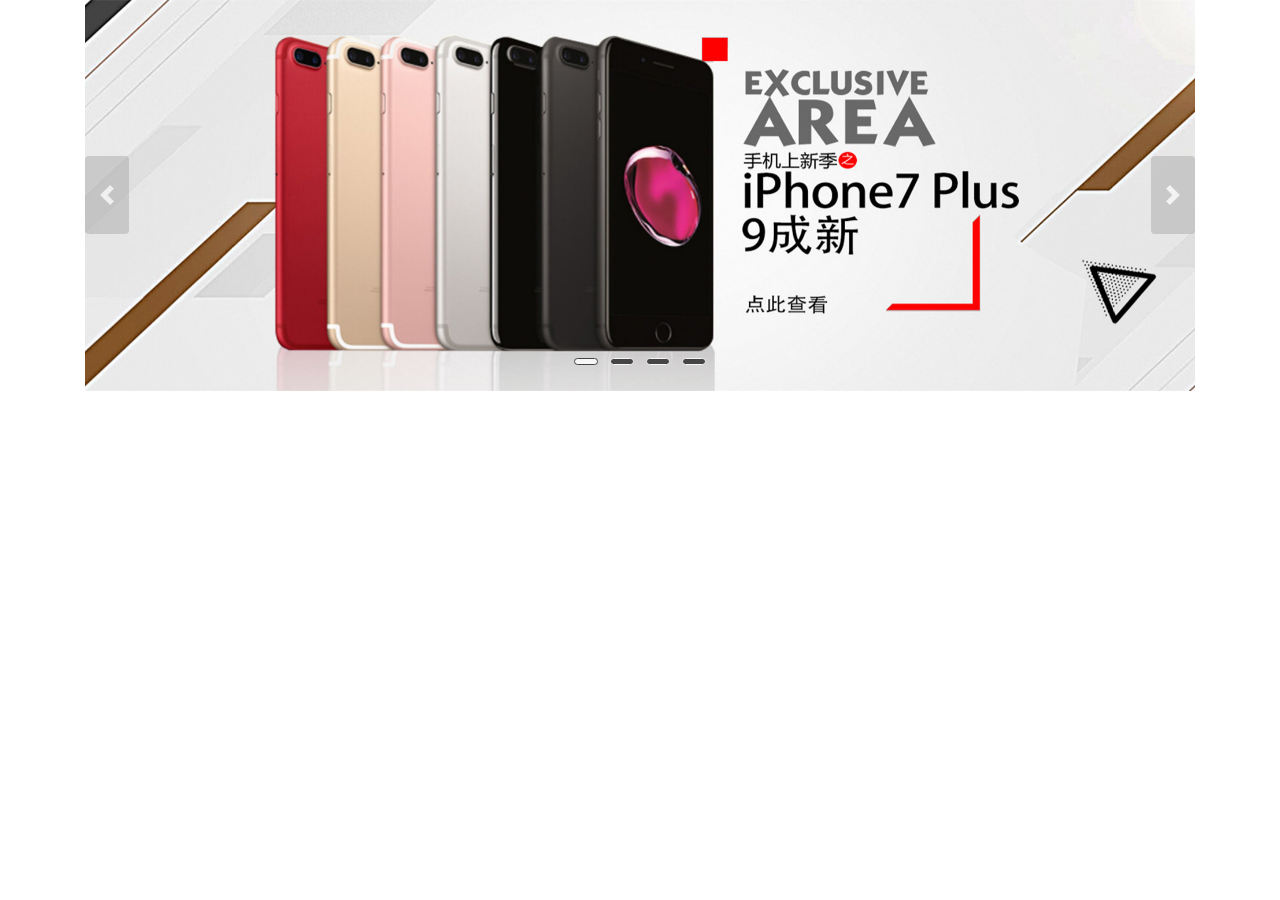
<file: item_lijianhua/index.html>
<!DOCTYPE html>
<html lang="en">
<head>
    <meta charset="UTF-8">
    <meta name="viewport" content="width=device-width, initial-scale=1.0">
    <meta http-equiv="X-UA-Compatible" content="ie=edge">
    <!--设置视口-->
    <meta name="viewport" content="width=device-width,initial-scale=1"/>
    <title>波特虎-我们只卖原装正品机_二手手机_二手苹果手机_二手iphone</title>
    <!-- 下面引入bootstrp框架相关文件 -->
    <link rel="stylesheet" href="css/bootstrap.css">
    <script src="js/jquery.min.js"></script>
    <script src="js/popper.min.js"></script>
    <script src="js/bootstrap.min.js"></script>
    <style>
            .carousel-control-prev,.carousel-control-next{
                width:4%;height: 20%;
                background:#aaa;
                border-radius: 0.25rem;
                top:40%;
            }
            .carousel-indicators li{
                width: 1.5rem;height: 0.4rem;
                background-color: #222;
                margin-right: 6px;
                margin-left: 6px;
                border: 0.5px solid #fff;
                cursor: pointer;
                opacity: 0.8;
                border-radius: 0.3rem;
            }
            .carousel-indicators .active{
                background-color:#fff;
                border: 1px solid #222;
            }
    </style>
</head>
<body>
    <div class="container">
            <div class="carousel" data-ride="carousel" id="demo">
                    <!--1轮播图片-->
                    <div class="carousel-inner" >
                        <div class="carousel-item active">
                            <img src="img/5bebfbbfN9775045c.jpg" alt="" class="w-100"/>
                        </div>
                        <div class="carousel-item ">
                            <img src="img/5bebfbc0N8ad12295.jpg" alt="" class="w-100"/>
                        </div>
                        <div class="carousel-item ">
                            <img src="img/pchuandengpian.png" alt="" class="w-100"/>
                        </div>
                        <div class="carousel-item ">
                            <img src="img/5bebfbbfN9775045c.jpg" alt="" class="w-100"/>
                        </div>
                    </div>
                    <!--2左右箭头-->
                    <a href="#demo" class="carousel-control-prev" data-slide="prev">
                        <span class="carousel-control-prev-icon"></span>
                    </a>
                    <a href="#demo" class="carousel-control-next" data-slide="next">
                        <span class="carousel-control-next-icon"></span>
                    </a>
                    <!--3轮播指示器-->
                    <ul class="carousel-indicators">
                        <li data-target="#demo" class="active" data-slide-to="0" ></li>
                        <li data-target="#demo" data-slide-to="1"></li>
                        <li data-target="#demo" data-slide-to="2"></li>
                        <li data-target="#demo" data-slide-to="3"></li>
                    </ul>
            </div>
    </div>
   
</body>
</html>
</file>
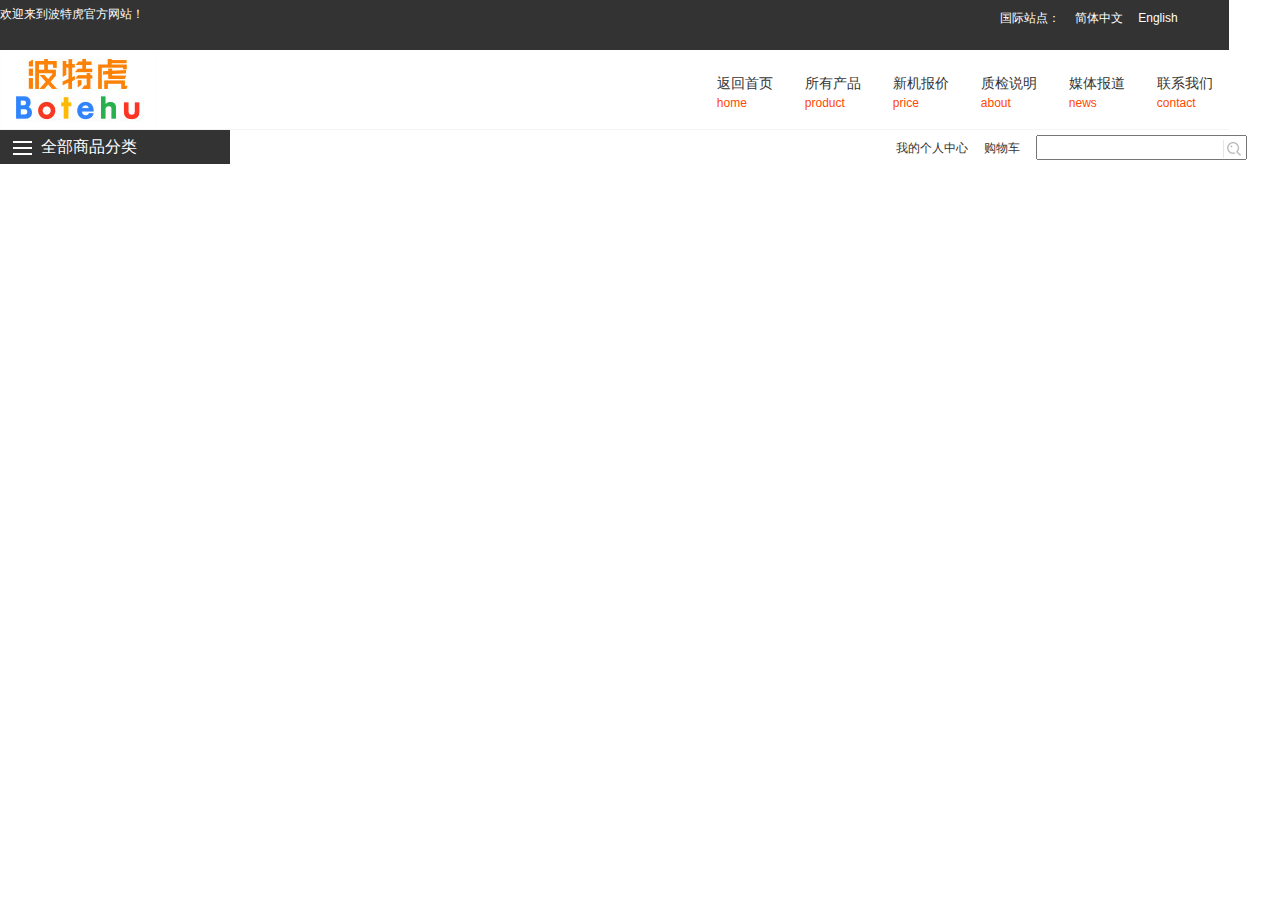
<file: item_lijianhua/header.html>
<!DOCTYPE html>
<html lang="en">
<head>
    <meta charset="UTF-8">
    <meta name="viewport" content="width=device-width, initial-scale=1.0">
    <meta http-equiv="X-UA-Compatible" content="ie=edge">
    <!--设置视口-->
    <meta name="viewport" content="width=device-width,initial-scale=1"/>
    <title>波特虎-我们只卖原装正品机_二手手机_二手苹果手机_二手iphone</title>
    <!-- 下面引入bootstrp框架相关文件 -->
    <link rel="stylesheet" href="css/bootstrap.css">
    <script src="js/jquery.min.js"></script>
    <script src="js/popper.min.js"></script>
    <script src="js/bootstrap.min.js"></script>
    <link rel="stylesheet" href="css/header.css"/>
</head>
<body>
    <header>
        <!--头部一层-->
        <div class="main_top">
            <div class="main_top_in">
                <p>欢迎来到波特虎官方网站！</p>
                <ul>
                    <li ><a href="#">国际站点：</a></li>
                    <li id="menu-item-696" ><a href="#">简体中文</a></li>
                    <li id="menu-item-697" ><a href="#">English</a></li>
                </ul>
                <div style="clear:both">
                </div>
            </div>
        </div>
        <!--头部二层-->
        <div>
            <div>
                <a href="#">
                    <img src="img/79200pc.jpg" alt="波特虎-我们只卖原装正品机"/>
                </a>
            </div>
            <div class="header_pic_nav">
                <ul class="nav nav-justified">
                    <li class="nav-item">
                        <a href="#" class="nav-link">
                            <div class="nave_span">
                                <div>返回首页</div>
                                <p>home</p>
                            </div>
                        </a>
                    </li>
                    <li class="nav-item">
                        <a href="#" class="nav-link">
                            <div class="nave_span">
                                <div>所有产品</div>
                                <p>product</p>
                            </div>
                        </a>
                    </li>
                    <li class="nav-item">
                        <a href="#" class="nav-link">
                            <div class="nave_span">
                                <div>新机报价</div>
                                <p>price</p>
                            </div>
                        </a>
                    </li>
                    <li class="nav-item">
                        <a href="#" class="nav-link">
                            <div class="nave_span">
                                <div>质检说明</div>
                                <p>about</p>
                            </div>
                        </a>
                    </li>
                    <li class="nav-item">
                        <a href="#" class="nav-link">
                            <div class="nave_span">
                                <div>媒体报道</div>
                                <p>news</p>
                            </div>
                        </a>
                    </li>
                    <li class="nav-item">
                        <a href="#" class="nav-link">
                            <div class="nave_span">
                                <div>联系我们</div>
                                <p>contact</p>
                            </div>
                        </a>
                    </li>
                </ul>
            </div>
        </div>
        <!--头部三层-->
        <div class="threeFloot">
            <div class="bottom_nav">
                <span class="bottom_tit">全部商品分类</span>
                <div style="clear: both"></div>
            </div>
                <div>
                    <ul class="ul-inline"> 
                        <li class=""><a href="#" class="">我的个人中心</a></li>   
                        <li class=""><a href="#" class="">购物车</a></li>
                        <li class="input1"><input type="text"></li>
                        <li class="input2"><input type="text" class="searchsubmit"></li>
                    </ul>
                </div>
            </div>
        </div>
    </header>
</body>
</html>
</file>
<file: item_lijianhua/css/header.css>
/*ͷ��css�ļ�*/
/*css rest*/
*{margin: 0;padding: 0;box-sizing: border-box;}
div{  display: block;  }
body{  font-family: arial,"Hiragino Sans GB","Consolas",sans-serif;  }
ul{  list-style: none;  }
a{ text-decoration: none;}
header>div{width:96% }
/*��ʼ������ʽ*/
@media  (min-width: 992px){
    .main_top {
        width: 96%;
        padding: 5px 4% 5px 0;
    }
}
@media (max-width:991px) {
   .main_top{display: none}
}
.main_top{
    background: #333;
    margin:0;
}
.main_top_in {
    width: 100%;
    max-width: 1226px;
    margin: 0 auto;

}
.main_top_in p {
    float: left;
    line-height: 18px;
    color: #FFF;
    font-size: 12px;
    margin: 0;
}
.main_top_in ul {
    display: block;
    float: right;
    height: 60%;

}
.main_top_in ul li {
    float: left;
    margin-left: 15px;}
li{
    display: list-item;
    text-align: -webkit-match-parent;
}
.main_top_in ul li a {
    font-size: 12px;
    color: #FFF;
    line-height: 18px;
}
.header_pic_nav{
    float: right;
    height: 79px;
    margin-top: -4em;
}
.nave_span div{
    font-size: 14px;
    color: #333;
}
.nave_span p{
    font-size: 12px;
    color: #ff4800;
    margin: 0;
    text-align: left;
}
.bottom_tit{
    display: block;
    padding-left: 28px;
    background: no-repeat 0 6px url(../img/theme.png);
    float: left;
    padding-left: 28px;
    color: #FFF;
}
.bottom_nav{
    background-color: #333333;
    position: relative;
    width: 18%;
    position: absolute;
    padding: 5px 1%;
}
.ul-inline{
    display:flex;
    float:right;
    justify-content: space-around;
    margin-right: -34rem;
    margin-top:0.3rem; 
}
.searchsubmit{
    width: 30px;
    height: 22px;
    background: #fff 6px 1px no-repeat url(../img/css.png);
    border: none;
    cursor: pointer;
}
.input2{
    padding: 0;
    margin-left:-2rem; 
}
.input1>input{  
   height: 1.6rem;
}
.ul-inline>li>a{
    padding-right:1rem; 
    text-decoration:none;
    font-size: 12px;
    color: #333;
}
.threeFloot{
    border-top: 1px solid #f4f4f4;
}
</file>
